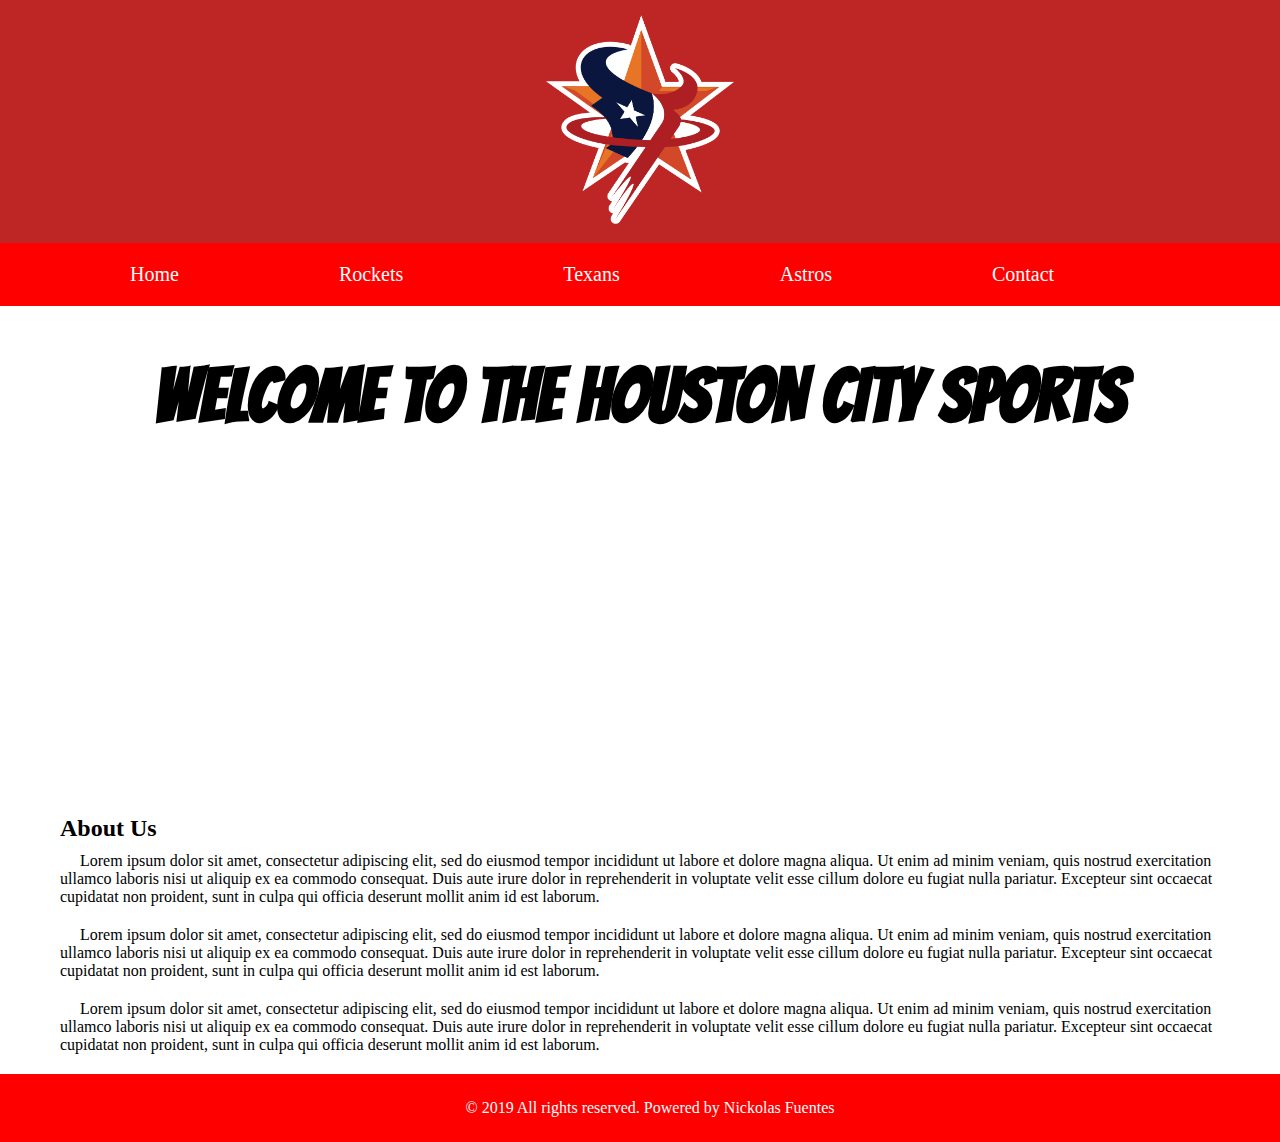
<file: index.html>
<!DOCTYPE html>

<head>
    <meta charset="utf-8">
    <meta http-equiv="X-UA-Compatible" content="IE=edge">
    <title>Houston City Sports</title>
    <meta name="description" content="Houston Sports, Astros, Texans, Rockets, Basketball, Baseball, Football">
    <meta name="viewport" content="width=device-width, initial-scale=1">
    <link rel="stylesheet" href="style.css">
    <link href="https://fonts.googleapis.com/css?family=Bangers&display=swap" rel="stylesheet">
</head>

<body>

    <div>
        <nav class="nav-bar">
            <div class="nav-photo-div">
                <img class="nav-photo" src="imgs/houstonlogo.png">
            </div>

            <ul>
                <li><a class="active" href="index.html">Home</a></li>
                <li><a href="rockets.html">Rockets</a></li>
                <li><a href="texans.html">Texans</a></li>
                <li><a href="astros.html">Astros</a></li>
                <li><a href="contact-us.html">Contact</a></li>
            </ul>
        </nav>
    </div>

    <div>
        <h1 class="title">WELCOME TO THE HOUSTON CITY SPORTS</h1>
    </div>

    <div class="video">
        <iframe width="560" height="315" src="https://www.youtube.com/embed/cUTawiXiHJI" frameborder="0"
            allow="accelerometer; autoplay; encrypted-media; gyroscope; picture-in-picture" allowfullscreen></iframe>
    </div>

    <div class="about-div">
        <h2>About Us</h2>
        <p>Lorem ipsum dolor sit amet, consectetur adipiscing elit, sed do eiusmod tempor incididunt ut labore et dolore
            magna aliqua. Ut enim ad minim veniam, quis nostrud exercitation ullamco laboris nisi ut aliquip ex ea
            commodo consequat. Duis aute irure dolor in reprehenderit in voluptate velit esse cillum dolore eu fugiat
            nulla pariatur. Excepteur sint occaecat cupidatat non proident, sunt in culpa qui officia deserunt mollit
            anim id est laborum.
        </p>

        <p>Lorem ipsum dolor sit amet, consectetur adipiscing elit, sed do eiusmod tempor incididunt ut labore et dolore
            magna aliqua. Ut enim ad minim veniam, quis nostrud exercitation ullamco laboris nisi ut aliquip ex ea
            commodo consequat. Duis aute irure dolor in reprehenderit in voluptate velit esse cillum dolore eu fugiat
            nulla pariatur. Excepteur sint occaecat cupidatat non proident, sunt in culpa qui officia deserunt mollit
            anim id est laborum.
        </p>

        <p>Lorem ipsum dolor sit amet, consectetur adipiscing elit, sed do eiusmod tempor incididunt ut labore et dolore
            magna aliqua. Ut enim ad minim veniam, quis nostrud exercitation ullamco laboris nisi ut aliquip ex ea
            commodo consequat. Duis aute irure dolor in reprehenderit in voluptate velit esse cillum dolore eu fugiat
            nulla pariatur. Excepteur sint occaecat cupidatat non proident, sunt in culpa qui officia deserunt mollit
            anim id est laborum.
        </p>
    </div>

    <div>
        <footer>
            <p>&copy; 2019 All rights reserved. Powered by
                <a class="website-link" target="blank" href="http://www.nickolasfuentes.com/">Nickolas
                    Fuentes
                </a>
            </p>
        </footer>
    </div>
</body>

</html>
</file>
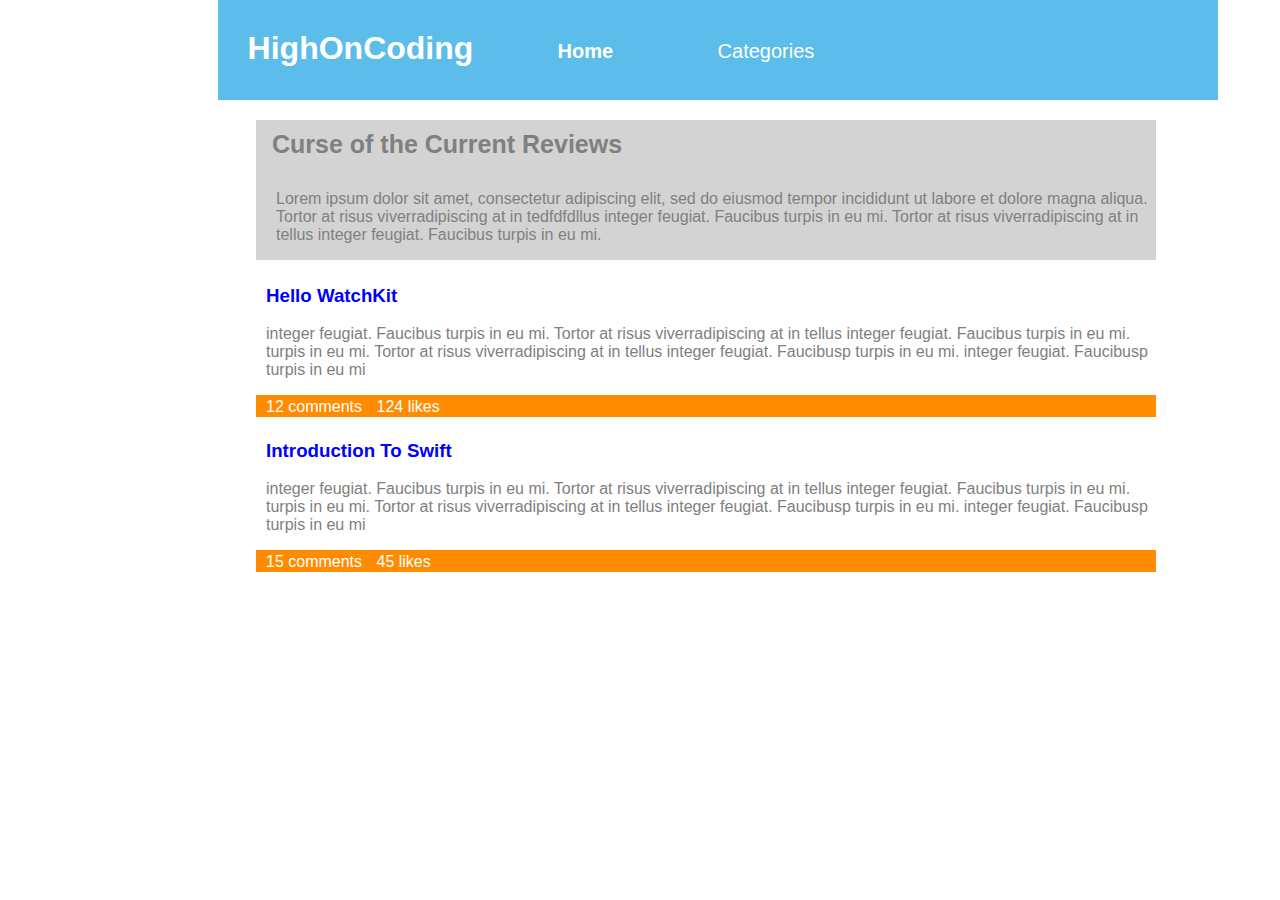
<file: HighOnCoding/index.html>
<!DOCTYPE html>

<head>
    <meta charset="utf-8">
    <meta http-equiv="X-UA-Compatible" content="IE=edge">
    <title></title>
    <meta name="description" content="">
    <meta name="viewport" content="width=device-width, initial-scale=1">
    <link rel="stylesheet" href="style.css">
</head>

<body>

    <div class="blue-box">
        <h1 class="inline-block-one">HighOnCoding</h1>
        <h3 class="inline-block-two">Home</h3>
        <p class="inline-block-three">Categories</p>
    </div>

    <div class="gray-box">
        <h1 class="curse">Curse of the Current Reviews</h1>
        <p class="gray-p">Lorem ipsum dolor sit amet, consectetur adipiscing elit, sed do eiusmod tempor incididunt ut
            labore et dolore magna aliqua. Tortor at risus viverradipiscing at in tedfdfdllus integer feugiat. Faucibus
            turpis in eu mi. Tortor at risus viverradipiscing at in tellus integer feugiat. Faucibus
            turpis in eu mi.
        </p>
    </div>

    <div class="section">
        <h3 class="section-title">Hello WatchKit</h3>
        <p class="watchkit-p">integer feugiat. Faucibus
            turpis in eu mi. Tortor at risus viverradipiscing at in tellus integer feugiat. Faucibus
            turpis in eu mi. turpis in eu mi. Tortor at risus viverradipiscing at in tellus integer feugiat. Faucibusp
            turpis in eu mi. integer feugiat. Faucibusp
            turpis in eu mi</p>
        <div class="yellow-div">
            <p class="inline-block">12 comments</p>
            <p class="inline-block">124 likes</p>
        </div>
    </div>

    <div class="section">
        <h3 class="section-title">Introduction To Swift</h3>
        <p class="watchkit-p">integer feugiat. Faucibus
            turpis in eu mi. Tortor at risus viverradipiscing at in tellus integer feugiat. Faucibus
            turpis in eu mi. turpis in eu mi. Tortor at risus viverradipiscing at in tellus integer feugiat. Faucibusp
            turpis in eu mi. integer feugiat. Faucibusp
            turpis in eu mi</p>
        <div class="yellow-div">
            <p class="inline-block">15 comments</p>
            <p class="inline-block">45 likes</p>
        </div>
    </div>
</body>

</html>
</file>
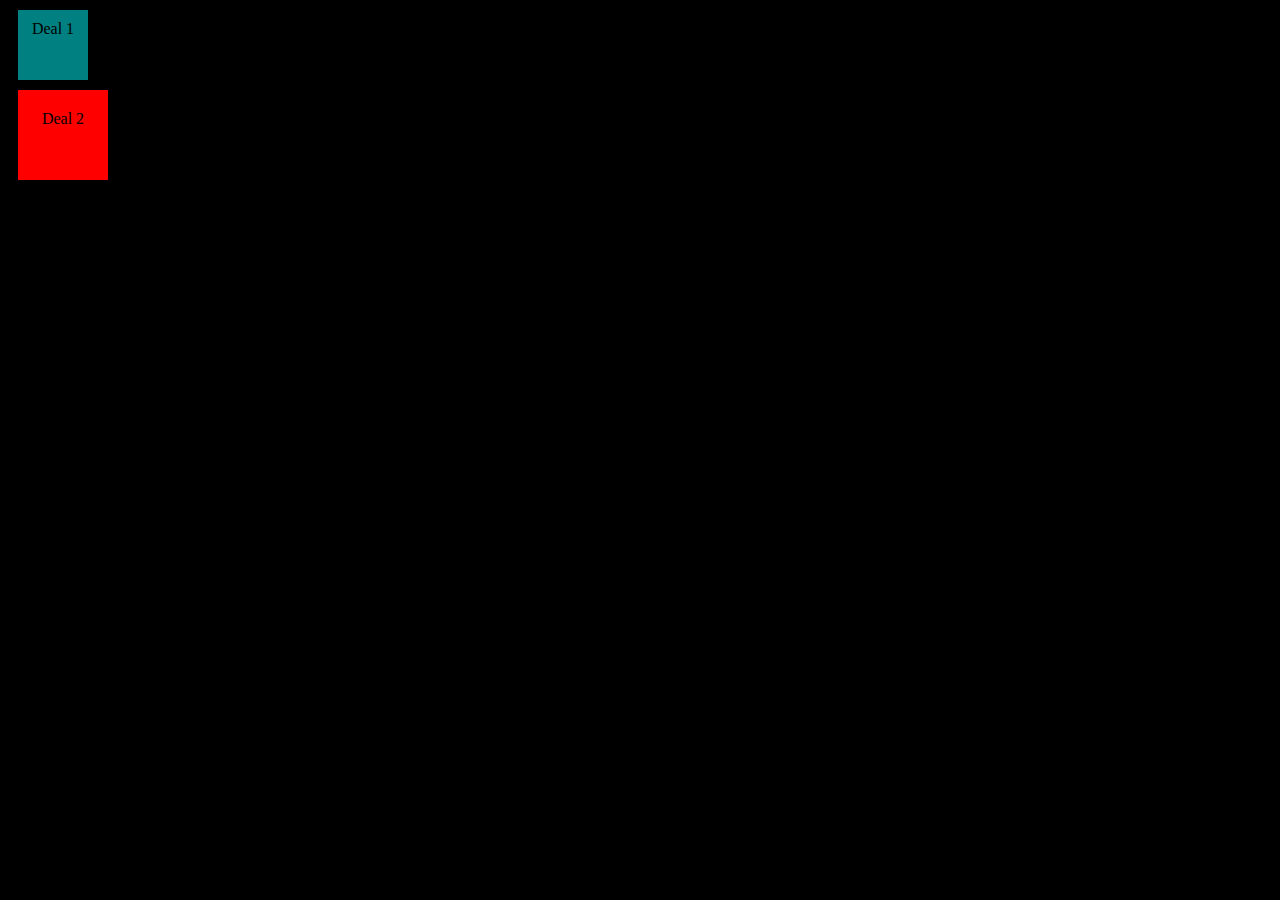
<file: css-box-dev-tools/margin-padding/index.html>
<!DOCTYPE html>

<head>
    <meta charset="utf-8">
    <meta http-equiv="X-UA-Compatible" content="IE=edge">
    <title></title>
    <meta name="description" content="">
    <meta name="viewport" content="width=device-width, initial-scale=1">
    <link rel="stylesheet" href="styles.css">
</head>

<body>

    <div class="deal">
        Deal 1
    </div>

    <div class="buy-one-deal">
        Deal 2
    </div>

</body>

</html>
</file>
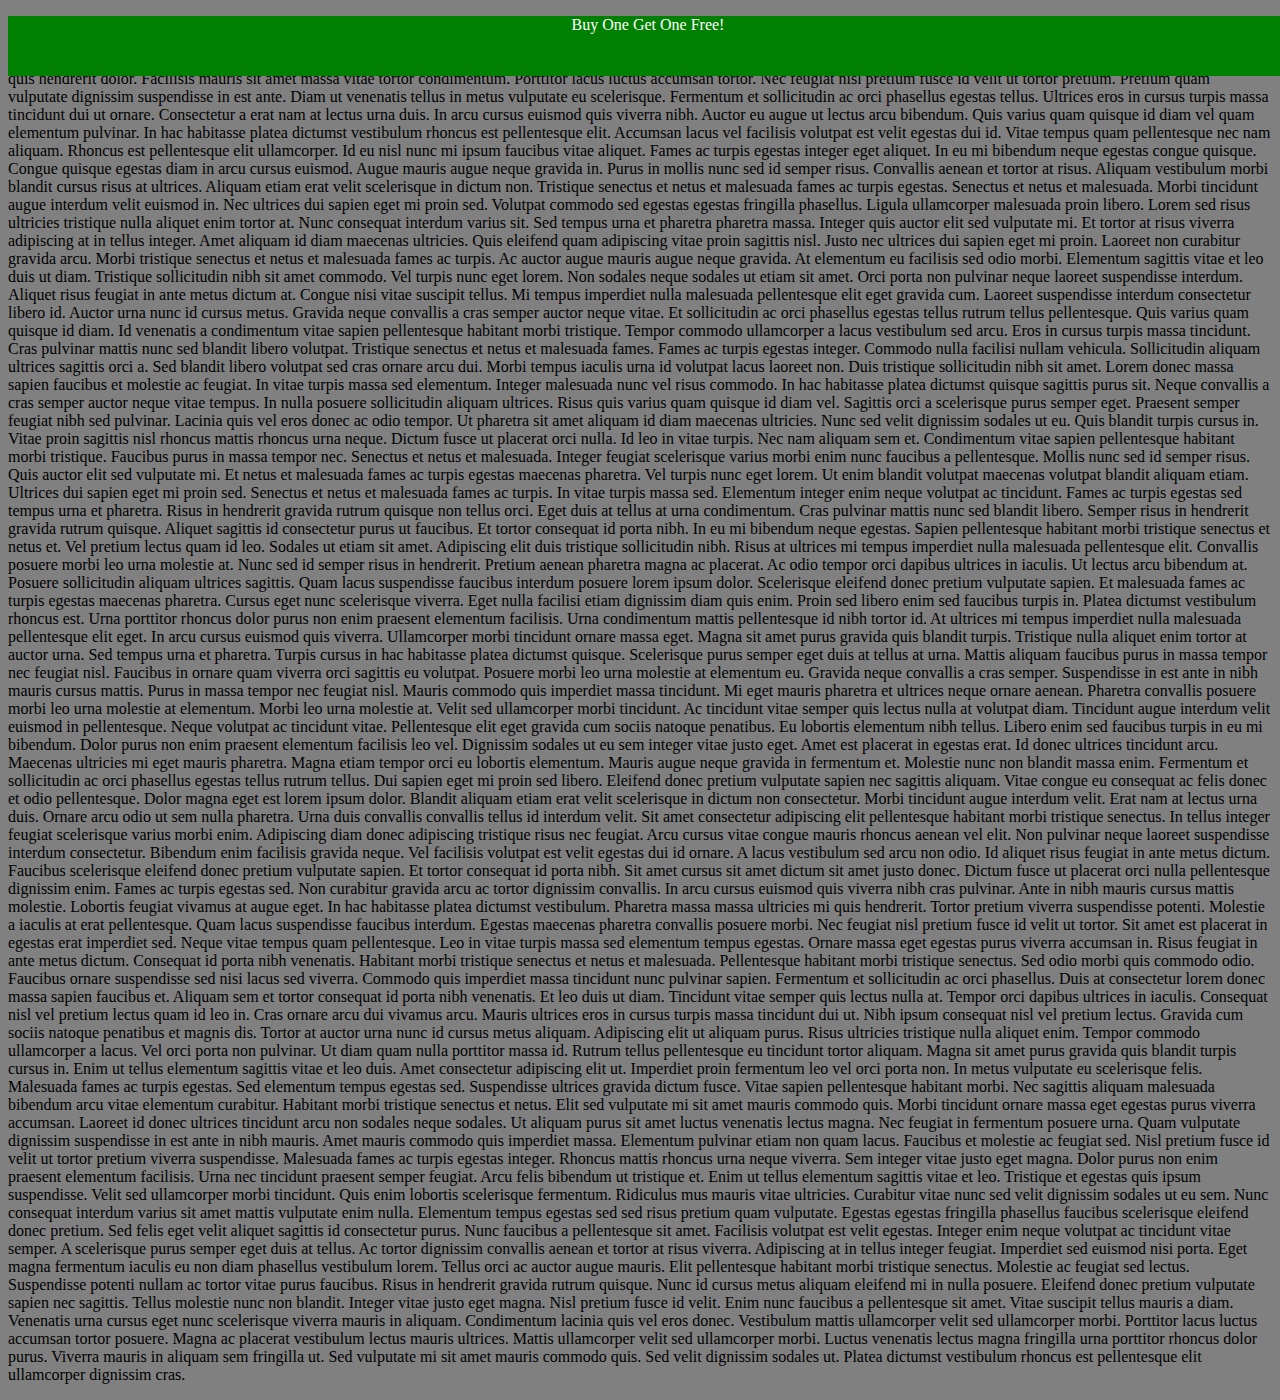
<file: css-box-dev-tools/postioning/index.html>
<!DOCTYPE html>

<head>
    <meta charset="utf-8">
    <meta http-equiv="X-UA-Compatible" content="IE=edge">
    <title></title>
    <meta name="description" content="">
    <meta name="viewport" content="width=device-width, initial-scale=1">
    <link rel="stylesheet" href="styles.css">
</head>

<body>

    <div class="banner">
        Buy One Get One Free!
    </div>

    <p>Lorem ipsum dolor sit amet, consectetur adipiscing elit, sed do eiusmod tempor incididunt ut labore et dolore
        magna aliqua. Parturient montes nascetur ridiculus mus mauris vitae ultricies leo. Est velit egestas dui id
        ornare. Varius duis at consectetur lorem donec massa sapien faucibus et. Sit amet luctus venenatis lectus magna.
        In hac habitasse platea dictumst. Fringilla est ullamcorper eget nulla facilisi etiam dignissim diam quis.
        Tristique et egestas quis ipsum suspendisse ultrices gravida. Hendrerit gravida rutrum quisque non tellus orci
        ac auctor. Pharetra massa massa ultricies mi quis hendrerit dolor. Facilisis mauris sit amet massa vitae tortor
        condimentum. Porttitor lacus luctus accumsan tortor.

        Nec feugiat nisl pretium fusce id velit ut tortor pretium. Pretium quam vulputate dignissim suspendisse in est
        ante. Diam ut venenatis tellus in metus vulputate eu scelerisque. Fermentum et sollicitudin ac orci phasellus
        egestas tellus. Ultrices eros in cursus turpis massa tincidunt dui ut ornare. Consectetur a erat nam at lectus
        urna duis. In arcu cursus euismod quis viverra nibh. Auctor eu augue ut lectus arcu bibendum. Quis varius quam
        quisque id diam vel quam elementum pulvinar. In hac habitasse platea dictumst vestibulum rhoncus est
        pellentesque elit.

        Accumsan lacus vel facilisis volutpat est velit egestas dui id. Vitae tempus quam pellentesque nec nam aliquam.
        Rhoncus est pellentesque elit ullamcorper. Id eu nisl nunc mi ipsum faucibus vitae aliquet. Fames ac turpis
        egestas integer eget aliquet. In eu mi bibendum neque egestas congue quisque. Congue quisque egestas diam in
        arcu cursus euismod. Augue mauris augue neque gravida in. Purus in mollis nunc sed id semper risus. Convallis
        aenean et tortor at risus. Aliquam vestibulum morbi blandit cursus risus at ultrices. Aliquam etiam erat velit
        scelerisque in dictum non. Tristique senectus et netus et malesuada fames ac turpis egestas.

        Senectus et netus et malesuada. Morbi tincidunt augue interdum velit euismod in. Nec ultrices dui sapien eget mi
        proin sed. Volutpat commodo sed egestas egestas fringilla phasellus. Ligula ullamcorper malesuada proin libero.
        Lorem sed risus ultricies tristique nulla aliquet enim tortor at. Nunc consequat interdum varius sit. Sed tempus
        urna et pharetra pharetra massa. Integer quis auctor elit sed vulputate mi. Et tortor at risus viverra
        adipiscing at in tellus integer. Amet aliquam id diam maecenas ultricies. Quis eleifend quam adipiscing vitae
        proin sagittis nisl. Justo nec ultrices dui sapien eget mi proin. Laoreet non curabitur gravida arcu. Morbi
        tristique senectus et netus et malesuada fames ac turpis. Ac auctor augue mauris augue neque gravida.

        At elementum eu facilisis sed odio morbi. Elementum sagittis vitae et leo duis ut diam. Tristique sollicitudin
        nibh sit amet commodo. Vel turpis nunc eget lorem. Non sodales neque sodales ut etiam sit amet. Orci porta non
        pulvinar neque laoreet suspendisse interdum. Aliquet risus feugiat in ante metus dictum at. Congue nisi vitae
        suscipit tellus. Mi tempus imperdiet nulla malesuada pellentesque elit eget gravida cum. Laoreet suspendisse
        interdum consectetur libero id. Auctor urna nunc id cursus metus. Gravida neque convallis a cras semper auctor
        neque vitae. Et sollicitudin ac orci phasellus egestas tellus rutrum tellus pellentesque. Quis varius quam
        quisque id diam. Id venenatis a condimentum vitae sapien pellentesque habitant morbi tristique. Tempor commodo
        ullamcorper a lacus vestibulum sed arcu.

        Eros in cursus turpis massa tincidunt. Cras pulvinar mattis nunc sed blandit libero volutpat. Tristique senectus
        et netus et malesuada fames. Fames ac turpis egestas integer. Commodo nulla facilisi nullam vehicula.
        Sollicitudin aliquam ultrices sagittis orci a. Sed blandit libero volutpat sed cras ornare arcu dui. Morbi
        tempus iaculis urna id volutpat lacus laoreet non. Duis tristique sollicitudin nibh sit amet. Lorem donec massa
        sapien faucibus et molestie ac feugiat. In vitae turpis massa sed elementum. Integer malesuada nunc vel risus
        commodo. In hac habitasse platea dictumst quisque sagittis purus sit. Neque convallis a cras semper auctor neque
        vitae tempus. In nulla posuere sollicitudin aliquam ultrices. Risus quis varius quam quisque id diam vel.
        Sagittis orci a scelerisque purus semper eget.

        Praesent semper feugiat nibh sed pulvinar. Lacinia quis vel eros donec ac odio tempor. Ut pharetra sit amet
        aliquam id diam maecenas ultricies. Nunc sed velit dignissim sodales ut eu. Quis blandit turpis cursus in. Vitae
        proin sagittis nisl rhoncus mattis rhoncus urna neque. Dictum fusce ut placerat orci nulla. Id leo in vitae
        turpis. Nec nam aliquam sem et. Condimentum vitae sapien pellentesque habitant morbi tristique. Faucibus purus
        in massa tempor nec. Senectus et netus et malesuada. Integer feugiat scelerisque varius morbi enim nunc faucibus
        a pellentesque. Mollis nunc sed id semper risus.

        Quis auctor elit sed vulputate mi. Et netus et malesuada fames ac turpis egestas maecenas pharetra. Vel turpis
        nunc eget lorem. Ut enim blandit volutpat maecenas volutpat blandit aliquam etiam. Ultrices dui sapien eget mi
        proin sed. Senectus et netus et malesuada fames ac turpis. In vitae turpis massa sed. Elementum integer enim
        neque volutpat ac tincidunt. Fames ac turpis egestas sed tempus urna et pharetra. Risus in hendrerit gravida
        rutrum quisque non tellus orci. Eget duis at tellus at urna condimentum. Cras pulvinar mattis nunc sed blandit
        libero. Semper risus in hendrerit gravida rutrum quisque. Aliquet sagittis id consectetur purus ut faucibus. Et
        tortor consequat id porta nibh. In eu mi bibendum neque egestas. Sapien pellentesque habitant morbi tristique
        senectus et netus et.

        Vel pretium lectus quam id leo. Sodales ut etiam sit amet. Adipiscing elit duis tristique sollicitudin nibh.
        Risus at ultrices mi tempus imperdiet nulla malesuada pellentesque elit. Convallis posuere morbi leo urna
        molestie at. Nunc sed id semper risus in hendrerit. Pretium aenean pharetra magna ac placerat. Ac odio tempor
        orci dapibus ultrices in iaculis. Ut lectus arcu bibendum at. Posuere sollicitudin aliquam ultrices sagittis.
        Quam lacus suspendisse faucibus interdum posuere lorem ipsum dolor. Scelerisque eleifend donec pretium vulputate
        sapien.

        Et malesuada fames ac turpis egestas maecenas pharetra. Cursus eget nunc scelerisque viverra. Eget nulla
        facilisi etiam dignissim diam quis enim. Proin sed libero enim sed faucibus turpis in. Platea dictumst
        vestibulum rhoncus est. Urna porttitor rhoncus dolor purus non enim praesent elementum facilisis. Urna
        condimentum mattis pellentesque id nibh tortor id. At ultrices mi tempus imperdiet nulla malesuada pellentesque
        elit eget. In arcu cursus euismod quis viverra. Ullamcorper morbi tincidunt ornare massa eget. Magna sit amet
        purus gravida quis blandit turpis. Tristique nulla aliquet enim tortor at auctor urna. Sed tempus urna et
        pharetra. Turpis cursus in hac habitasse platea dictumst quisque. Scelerisque purus semper eget duis at tellus
        at urna.

        Mattis aliquam faucibus purus in massa tempor nec feugiat nisl. Faucibus in ornare quam viverra orci sagittis eu
        volutpat. Posuere morbi leo urna molestie at elementum eu. Gravida neque convallis a cras semper. Suspendisse in
        est ante in nibh mauris cursus mattis. Purus in massa tempor nec feugiat nisl. Mauris commodo quis imperdiet
        massa tincidunt. Mi eget mauris pharetra et ultrices neque ornare aenean. Pharetra convallis posuere morbi leo
        urna molestie at elementum. Morbi leo urna molestie at. Velit sed ullamcorper morbi tincidunt. Ac tincidunt
        vitae semper quis lectus nulla at volutpat diam. Tincidunt augue interdum velit euismod in pellentesque. Neque
        volutpat ac tincidunt vitae. Pellentesque elit eget gravida cum sociis natoque penatibus. Eu lobortis elementum
        nibh tellus. Libero enim sed faucibus turpis in eu mi bibendum. Dolor purus non enim praesent elementum
        facilisis leo vel. Dignissim sodales ut eu sem integer vitae justo eget. Amet est placerat in egestas erat.

        Id donec ultrices tincidunt arcu. Maecenas ultricies mi eget mauris pharetra. Magna etiam tempor orci eu
        lobortis elementum. Mauris augue neque gravida in fermentum et. Molestie nunc non blandit massa enim. Fermentum
        et sollicitudin ac orci phasellus egestas tellus rutrum tellus. Dui sapien eget mi proin sed libero. Eleifend
        donec pretium vulputate sapien nec sagittis aliquam. Vitae congue eu consequat ac felis donec et odio
        pellentesque. Dolor magna eget est lorem ipsum dolor. Blandit aliquam etiam erat velit scelerisque in dictum non
        consectetur. Morbi tincidunt augue interdum velit. Erat nam at lectus urna duis. Ornare arcu odio ut sem nulla
        pharetra. Urna duis convallis convallis tellus id interdum velit. Sit amet consectetur adipiscing elit
        pellentesque habitant morbi tristique senectus. In tellus integer feugiat scelerisque varius morbi enim.

        Adipiscing diam donec adipiscing tristique risus nec feugiat. Arcu cursus vitae congue mauris rhoncus aenean vel
        elit. Non pulvinar neque laoreet suspendisse interdum consectetur. Bibendum enim facilisis gravida neque. Vel
        facilisis volutpat est velit egestas dui id ornare. A lacus vestibulum sed arcu non odio. Id aliquet risus
        feugiat in ante metus dictum. Faucibus scelerisque eleifend donec pretium vulputate sapien. Et tortor consequat
        id porta nibh. Sit amet cursus sit amet dictum sit amet justo donec. Dictum fusce ut placerat orci nulla
        pellentesque dignissim enim. Fames ac turpis egestas sed.

        Non curabitur gravida arcu ac tortor dignissim convallis. In arcu cursus euismod quis viverra nibh cras
        pulvinar. Ante in nibh mauris cursus mattis molestie. Lobortis feugiat vivamus at augue eget. In hac habitasse
        platea dictumst vestibulum. Pharetra massa massa ultricies mi quis hendrerit. Tortor pretium viverra suspendisse
        potenti. Molestie a iaculis at erat pellentesque. Quam lacus suspendisse faucibus interdum. Egestas maecenas
        pharetra convallis posuere morbi. Nec feugiat nisl pretium fusce id velit ut tortor. Sit amet est placerat in
        egestas erat imperdiet sed. Neque vitae tempus quam pellentesque.

        Leo in vitae turpis massa sed elementum tempus egestas. Ornare massa eget egestas purus viverra accumsan in.
        Risus feugiat in ante metus dictum. Consequat id porta nibh venenatis. Habitant morbi tristique senectus et
        netus et malesuada. Pellentesque habitant morbi tristique senectus. Sed odio morbi quis commodo odio. Faucibus
        ornare suspendisse sed nisi lacus sed viverra. Commodo quis imperdiet massa tincidunt nunc pulvinar sapien.
        Fermentum et sollicitudin ac orci phasellus. Duis at consectetur lorem donec massa sapien faucibus et. Aliquam
        sem et tortor consequat id porta nibh venenatis. Et leo duis ut diam.

        Tincidunt vitae semper quis lectus nulla at. Tempor orci dapibus ultrices in iaculis. Consequat nisl vel pretium
        lectus quam id leo in. Cras ornare arcu dui vivamus arcu. Mauris ultrices eros in cursus turpis massa tincidunt
        dui ut. Nibh ipsum consequat nisl vel pretium lectus. Gravida cum sociis natoque penatibus et magnis dis. Tortor
        at auctor urna nunc id cursus metus aliquam. Adipiscing elit ut aliquam purus. Risus ultricies tristique nulla
        aliquet enim. Tempor commodo ullamcorper a lacus. Vel orci porta non pulvinar. Ut diam quam nulla porttitor
        massa id. Rutrum tellus pellentesque eu tincidunt tortor aliquam. Magna sit amet purus gravida quis blandit
        turpis cursus in.

        Enim ut tellus elementum sagittis vitae et leo duis. Amet consectetur adipiscing elit ut. Imperdiet proin
        fermentum leo vel orci porta non. In metus vulputate eu scelerisque felis. Malesuada fames ac turpis egestas.
        Sed elementum tempus egestas sed. Suspendisse ultrices gravida dictum fusce. Vitae sapien pellentesque habitant
        morbi. Nec sagittis aliquam malesuada bibendum arcu vitae elementum curabitur. Habitant morbi tristique senectus
        et netus. Elit sed vulputate mi sit amet mauris commodo quis. Morbi tincidunt ornare massa eget egestas purus
        viverra accumsan. Laoreet id donec ultrices tincidunt arcu non sodales neque sodales. Ut aliquam purus sit amet
        luctus venenatis lectus magna. Nec feugiat in fermentum posuere urna. Quam vulputate dignissim suspendisse in
        est ante in nibh mauris. Amet mauris commodo quis imperdiet massa.

        Elementum pulvinar etiam non quam lacus. Faucibus et molestie ac feugiat sed. Nisl pretium fusce id velit ut
        tortor pretium viverra suspendisse. Malesuada fames ac turpis egestas integer. Rhoncus mattis rhoncus urna neque
        viverra. Sem integer vitae justo eget magna. Dolor purus non enim praesent elementum facilisis. Urna nec
        tincidunt praesent semper feugiat. Arcu felis bibendum ut tristique et. Enim ut tellus elementum sagittis vitae
        et leo. Tristique et egestas quis ipsum suspendisse. Velit sed ullamcorper morbi tincidunt. Quis enim lobortis
        scelerisque fermentum. Ridiculus mus mauris vitae ultricies. Curabitur vitae nunc sed velit dignissim sodales ut
        eu sem. Nunc consequat interdum varius sit amet mattis vulputate enim nulla. Elementum tempus egestas sed sed
        risus pretium quam vulputate. Egestas egestas fringilla phasellus faucibus scelerisque eleifend donec pretium.
        Sed felis eget velit aliquet sagittis id consectetur purus.

        Nunc faucibus a pellentesque sit amet. Facilisis volutpat est velit egestas. Integer enim neque volutpat ac
        tincidunt vitae semper. A scelerisque purus semper eget duis at tellus. Ac tortor dignissim convallis aenean et
        tortor at risus viverra. Adipiscing at in tellus integer feugiat. Imperdiet sed euismod nisi porta. Eget magna
        fermentum iaculis eu non diam phasellus vestibulum lorem. Tellus orci ac auctor augue mauris. Elit pellentesque
        habitant morbi tristique senectus. Molestie ac feugiat sed lectus. Suspendisse potenti nullam ac tortor vitae
        purus faucibus. Risus in hendrerit gravida rutrum quisque.

        Nunc id cursus metus aliquam eleifend mi in nulla posuere. Eleifend donec pretium vulputate sapien nec sagittis.
        Tellus molestie nunc non blandit. Integer vitae justo eget magna. Nisl pretium fusce id velit. Enim nunc
        faucibus a pellentesque sit amet. Vitae suscipit tellus mauris a diam. Venenatis urna cursus eget nunc
        scelerisque viverra mauris in aliquam. Condimentum lacinia quis vel eros donec. Vestibulum mattis ullamcorper
        velit sed ullamcorper morbi. Porttitor lacus luctus accumsan tortor posuere. Magna ac placerat vestibulum lectus
        mauris ultrices. Mattis ullamcorper velit sed ullamcorper morbi. Luctus venenatis lectus magna fringilla urna
        porttitor rhoncus dolor purus. Viverra mauris in aliquam sem fringilla ut. Sed vulputate mi sit amet mauris
        commodo quis. Sed velit dignissim sodales ut. Platea dictumst vestibulum rhoncus est pellentesque elit
        ullamcorper dignissim cras.</p>



</body>

</html>
</file>
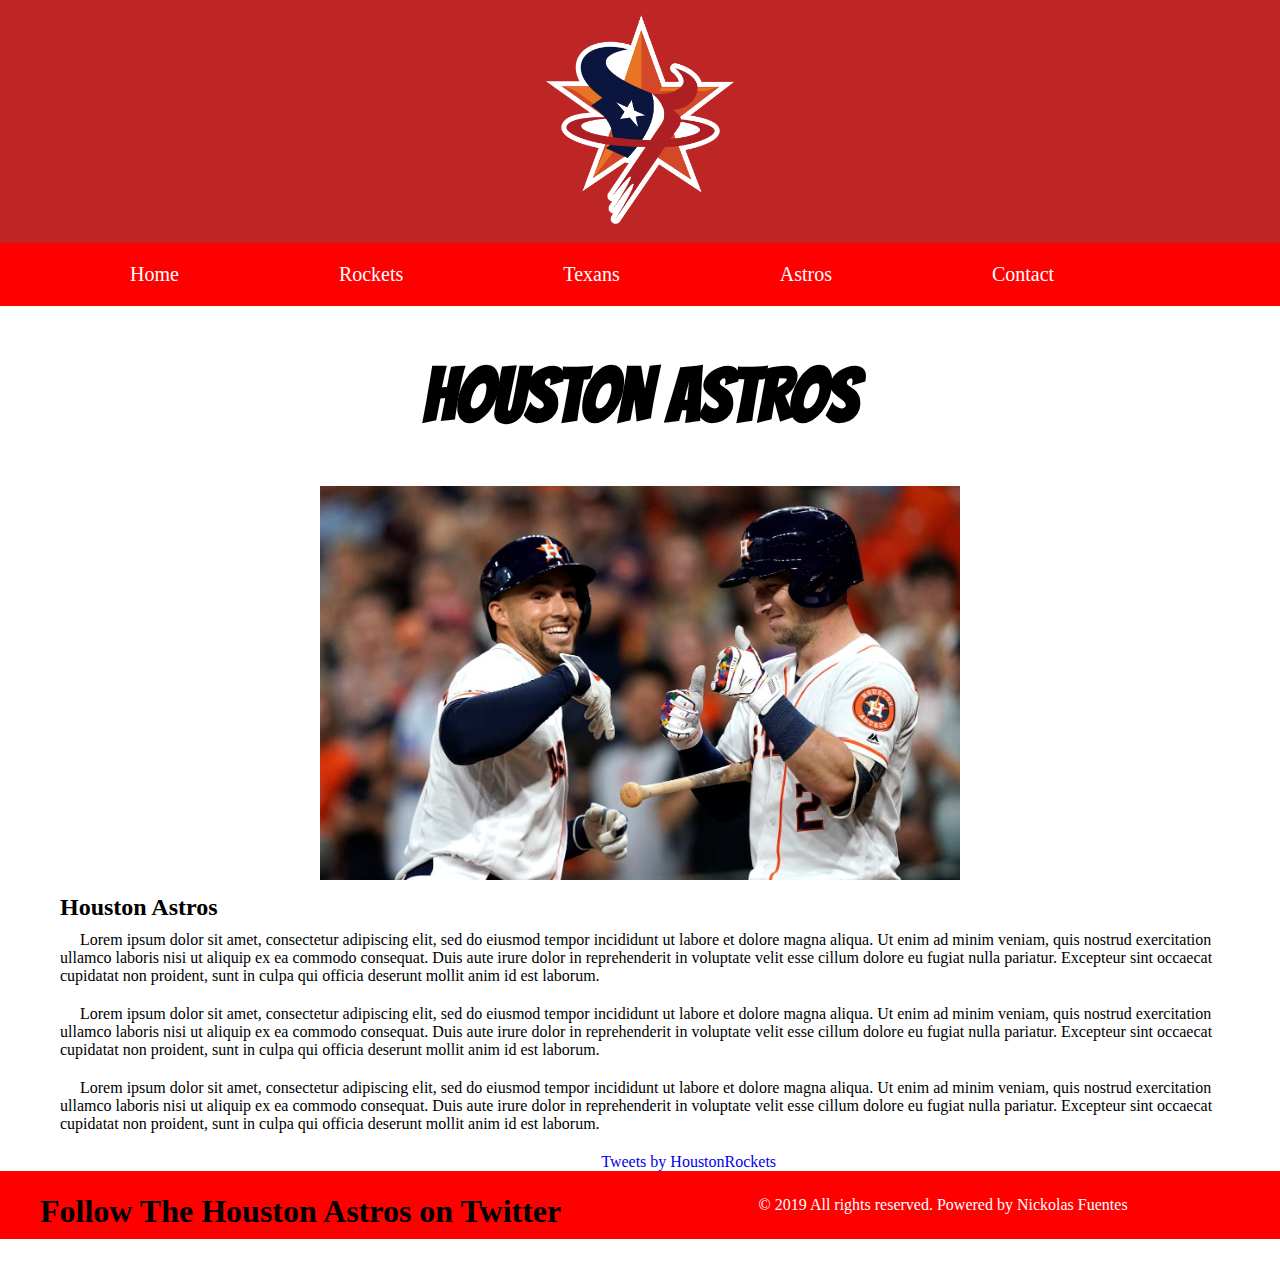
<file: astros.html>
<!DOCTYPE html>

<head>
    <meta charset="utf-8">
    <meta http-equiv="X-UA-Compatible" content="IE=edge">
    <title>Houston City Sports</title>
    <meta name="description" content="Houston Sports, Astros, Texans, Rockets, Basketball, Baseball, Football">
    <meta name="viewport" content="width=device-width, initial-scale=1">
    <link rel="stylesheet" href="style.css">
    <link href="https://fonts.googleapis.com/css?family=Bangers&display=swap" rel="stylesheet">
</head>

<body>

    <div>
        <nav class="nav-bar">
            <div class="nav-photo-div">
                <img class="nav-photo" src="imgs/houstonlogo.png">
            </div>

            <ul>
                <li><a class="active" href="index.html">Home</a></li>
                <li><a href="rockets.html">Rockets</a></li>
                <li><a href="texans.html">Texans</a></li>
                <li><a href="astros.html">Astros</a></li>
                <li><a href="contact-us.html">Contact</a></li>
            </ul>
        </nav>
    </div>
    <div>
        <h1 class="title">HOUSTON ASTROS</h1>
    </div>

    <div class="photo-div">
        <img class="photo" src="imgs/houston-astros.png">
    </div>

    <div class="about-div">
        <h2>Houston Astros</h2>
        <p>Lorem ipsum dolor sit amet, consectetur adipiscing elit, sed do eiusmod tempor incididunt ut labore et dolore
            magna aliqua. Ut enim ad minim veniam, quis nostrud exercitation ullamco laboris nisi ut aliquip ex ea
            commodo consequat. Duis aute irure dolor in reprehenderit in voluptate velit esse cillum dolore eu fugiat
            nulla pariatur. Excepteur sint occaecat cupidatat non proident, sunt in culpa qui officia deserunt mollit
            anim id est laborum.
        </p>

        <p>Lorem ipsum dolor sit amet, consectetur adipiscing elit, sed do eiusmod tempor incididunt ut labore et dolore
            magna aliqua. Ut enim ad minim veniam, quis nostrud exercitation ullamco laboris nisi ut aliquip ex ea
            commodo consequat. Duis aute irure dolor in reprehenderit in voluptate velit esse cillum dolore eu fugiat
            nulla pariatur. Excepteur sint occaecat cupidatat non proident, sunt in culpa qui officia deserunt mollit
            anim id est laborum.
        </p>

        <p>Lorem ipsum dolor sit amet, consectetur adipiscing elit, sed do eiusmod tempor incididunt ut labore et dolore
            magna aliqua. Ut enim ad minim veniam, quis nostrud exercitation ullamco laboris nisi ut aliquip ex ea
            commodo consequat. Duis aute irure dolor in reprehenderit in voluptate velit esse cillum dolore eu fugiat
            nulla pariatur. Excepteur sint occaecat cupidatat non proident, sunt in culpa qui officia deserunt mollit
            anim id est laborum.
        </p>
    </div>


    <div class="social-media">
        <h1 class="social-media-text">Follow The Houston Astros on Twitter</h1>
        <a class="twitter-timeline" data-width="450" data-height="450" href="https://twitter.com/astros">Tweets by
            HoustonRockets</a>
        <script async src="https://platform.twitter.com/widgets.js" charset="utf-8"></script>
    </div>


    <div>
        <footer>
            <p>&copy; 2019 All rights reserved. Powered by
                <a class="website-link" target="blank" href="http://www.nickolasfuentes.com/">Nickolas
                    Fuentes
                </a>
            </p>
        </footer>
    </div>
</body>

</html>
</file>
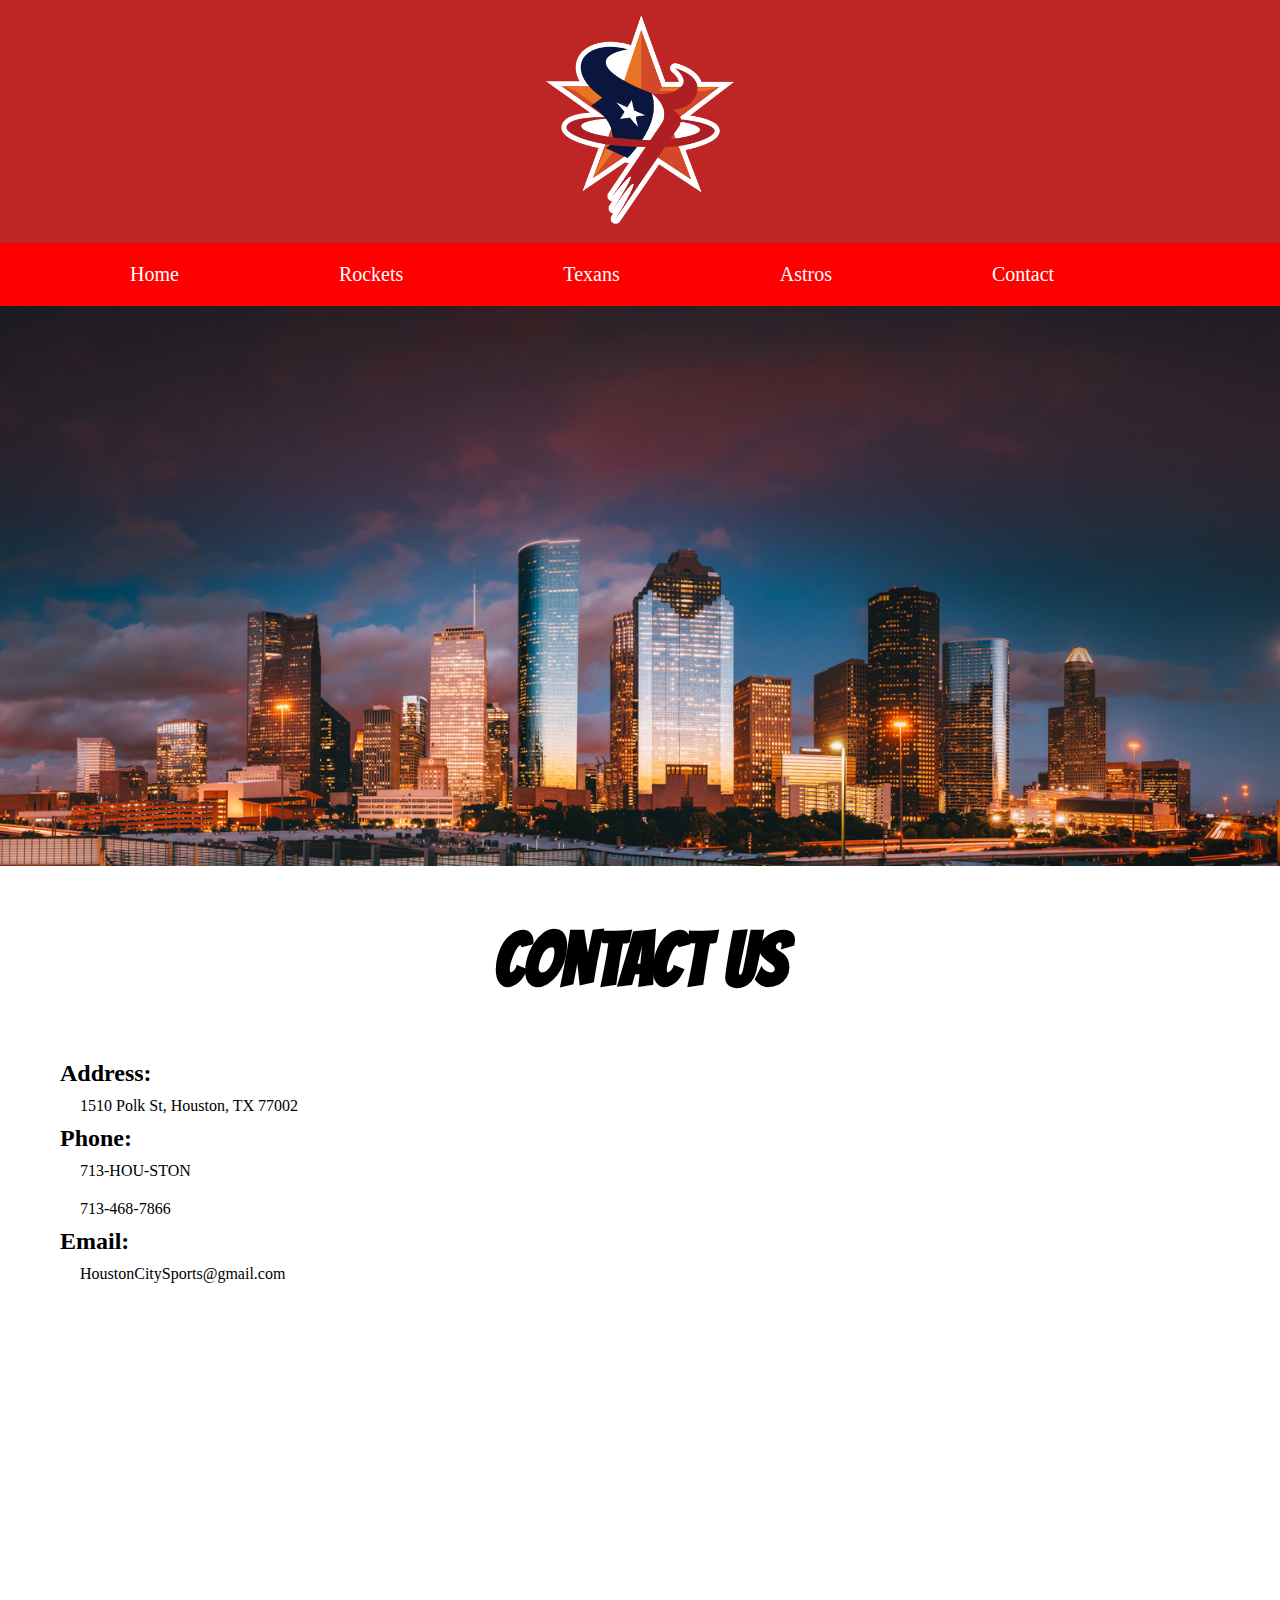
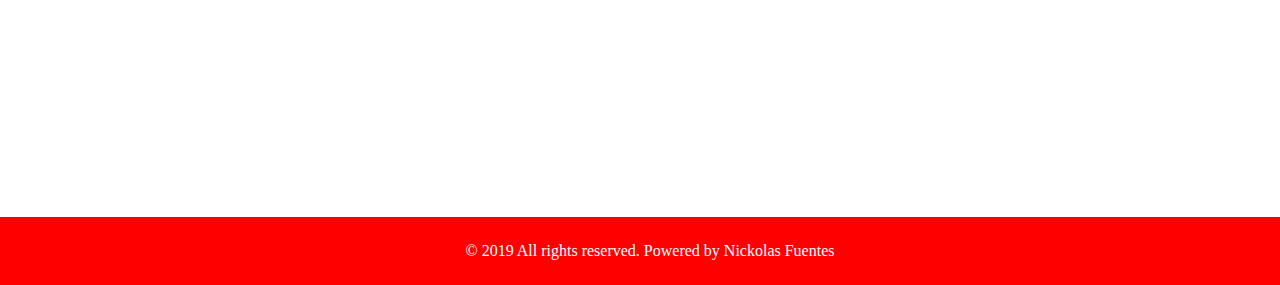
<file: contact-us.html>
<!DOCTYPE html>

<head>
    <meta charset="utf-8">
    <meta http-equiv="X-UA-Compatible" content="IE=edge">
    <title>Houston City Sports</title>
    <meta name="description" content="Houston Sports, Astros, Texans, Rockets, Basketball, Baseball, Football">
    <meta name="viewport" content="width=device-width, initial-scale=1">
    <link rel="stylesheet" href="style.css">
    <link href="https://fonts.googleapis.com/css?family=Bangers&display=swap" rel="stylesheet">
</head>

<body>

    <div>
        <nav class="nav-bar">
            <div class="nav-photo-div">
                <img class="nav-photo" src="imgs/houstonlogo.png">
            </div>

            <ul>
                <li><a class="active" href="index.html">Home</a></li>
                <li><a href="rockets.html">Rockets</a></li>
                <li><a href="texans.html">Texans</a></li>
                <li><a href="astros.html">Astros</a></li>
                <li><a href="contact-us.html">Contact</a></li>
            </ul>
        </nav>
    </div>

    <div>
        <img class="htown-photo" src="imgs/h-town.png">
    </div>

    <div>
        <h1 class="title">CONTACT US</h1>
    </div>


    <div class="about-div">
        <h2>Address:</h2>
        <p>1510 Polk St, Houston, TX 77002</p>
        <h2>Phone:</h2>
        <p>713-HOU-STON</p>
        <p>713-468-7866</p>
        <h2>Email:</h2>
        <p>HoustonCitySports@gmail.com</p>
    </div>


    <div class="houston-maps">
        <iframe
            src="https://www.google.com/maps/embed?pb=!1m18!1m12!1m3!1d443087.54862367467!2d-95.68148768276558!3d29.81747821744753!2m3!1f0!2f0!3f0!3m2!1i1024!2i768!4f13.1!3m3!1m2!1s0x8640b8b4488d8501%3A0xca0d02def365053b!2sHouston%2C+TX!5e0!3m2!1sen!2sus!4v1562615659946!5m2!1sen!2sus"
            width="900" height="450" frameborder="0" style="border:0" allowfullscreen></iframe>
    </div>

    <div>
        <footer>
            <p>&copy; 2019 All rights reserved. Powered by
                <a class="website-link" target="blank" href="http://www.nickolasfuentes.com/">Nickolas
                    Fuentes
                </a>
            </p>
        </footer>
    </div>
</body>

</html>
</file>
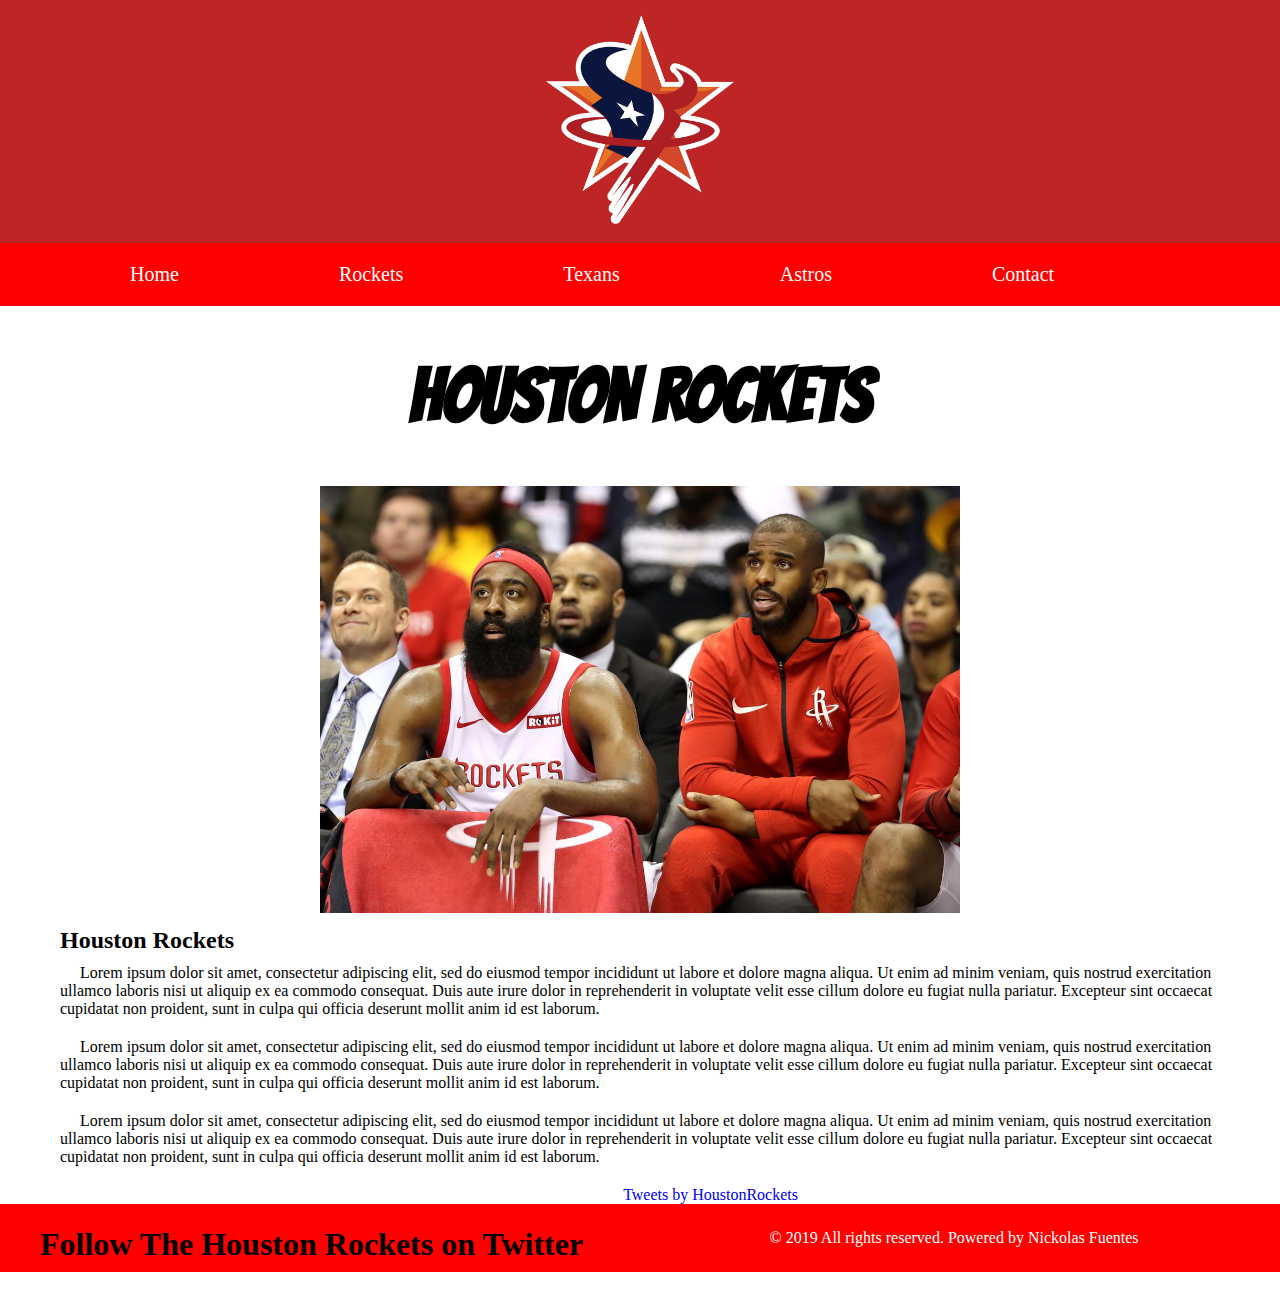
<file: rockets.html>
<!DOCTYPE html>

<head>
    <meta charset="utf-8">
    <meta http-equiv="X-UA-Compatible" content="IE=edge">
    <title>Houston City Sports</title>
    <meta name="description" content="Houston Sports, Astros, Texans, Rockets, Basketball, Baseball, Football">
    <meta name="viewport" content="width=device-width, initial-scale=1">
    <link rel="stylesheet" href="style.css">
    <link href="https://fonts.googleapis.com/css?family=Bangers&display=swap" rel="stylesheet">
</head>

<body>

    <div>
        <nav class="nav-bar">
            <div class="nav-photo-div">
                <img class="nav-photo" src="imgs/houstonlogo.png">
            </div>

            <ul>
                <li><a class="active" href="index.html">Home</a></li>
                <li><a href="rockets.html">Rockets</a></li>
                <li><a href="texans.html">Texans</a></li>
                <li><a href="astros.html">Astros</a></li>
                <li><a href="contact-us.html">Contact</a></li>
            </ul>
        </nav>
    </div>

    <div>
        <h1 class="title">HOUSTON ROCKETS</h1>
    </div>

    <div class="photo-div">
        <img class="photo" src="imgs/houston-rockets.png">
    </div>

    <div class="about-div">
        <h2>Houston Rockets</h2>
        <p>Lorem ipsum dolor sit amet, consectetur adipiscing elit, sed do eiusmod tempor incididunt ut labore et dolore
            magna aliqua. Ut enim ad minim veniam, quis nostrud exercitation ullamco laboris nisi ut aliquip ex ea
            commodo consequat. Duis aute irure dolor in reprehenderit in voluptate velit esse cillum dolore eu fugiat
            nulla pariatur. Excepteur sint occaecat cupidatat non proident, sunt in culpa qui officia deserunt mollit
            anim id est laborum.
        </p>

        <p>Lorem ipsum dolor sit amet, consectetur adipiscing elit, sed do eiusmod tempor incididunt ut labore et dolore
            magna aliqua. Ut enim ad minim veniam, quis nostrud exercitation ullamco laboris nisi ut aliquip ex ea
            commodo consequat. Duis aute irure dolor in reprehenderit in voluptate velit esse cillum dolore eu fugiat
            nulla pariatur. Excepteur sint occaecat cupidatat non proident, sunt in culpa qui officia deserunt mollit
            anim id est laborum.
        </p>

        <p>Lorem ipsum dolor sit amet, consectetur adipiscing elit, sed do eiusmod tempor incididunt ut labore et dolore
            magna aliqua. Ut enim ad minim veniam, quis nostrud exercitation ullamco laboris nisi ut aliquip ex ea
            commodo consequat. Duis aute irure dolor in reprehenderit in voluptate velit esse cillum dolore eu fugiat
            nulla pariatur. Excepteur sint occaecat cupidatat non proident, sunt in culpa qui officia deserunt mollit
            anim id est laborum.
        </p>
    </div>


    <div class="social-media">
        <h1 class="social-media-text">Follow The Houston Rockets on Twitter</h1>
        <a class="twitter-timeline" data-width="450" data-height="450"
            href="https://twitter.com/HoustonRockets?ref_src=twsrc%5Etfw">Tweets by HoustonRockets</a>
        <script async src="https://platform.twitter.com/widgets.js" charset="utf-8"></script>
    </div>


    <div>
        <footer>
            <p>&copy; 2019 All rights reserved. Powered by
                <a class="website-link" target="blank" href="http://www.nickolasfuentes.com/">Nickolas
                    Fuentes
                </a>
            </p>
        </footer>
    </div>
</body>

</html>
</file>
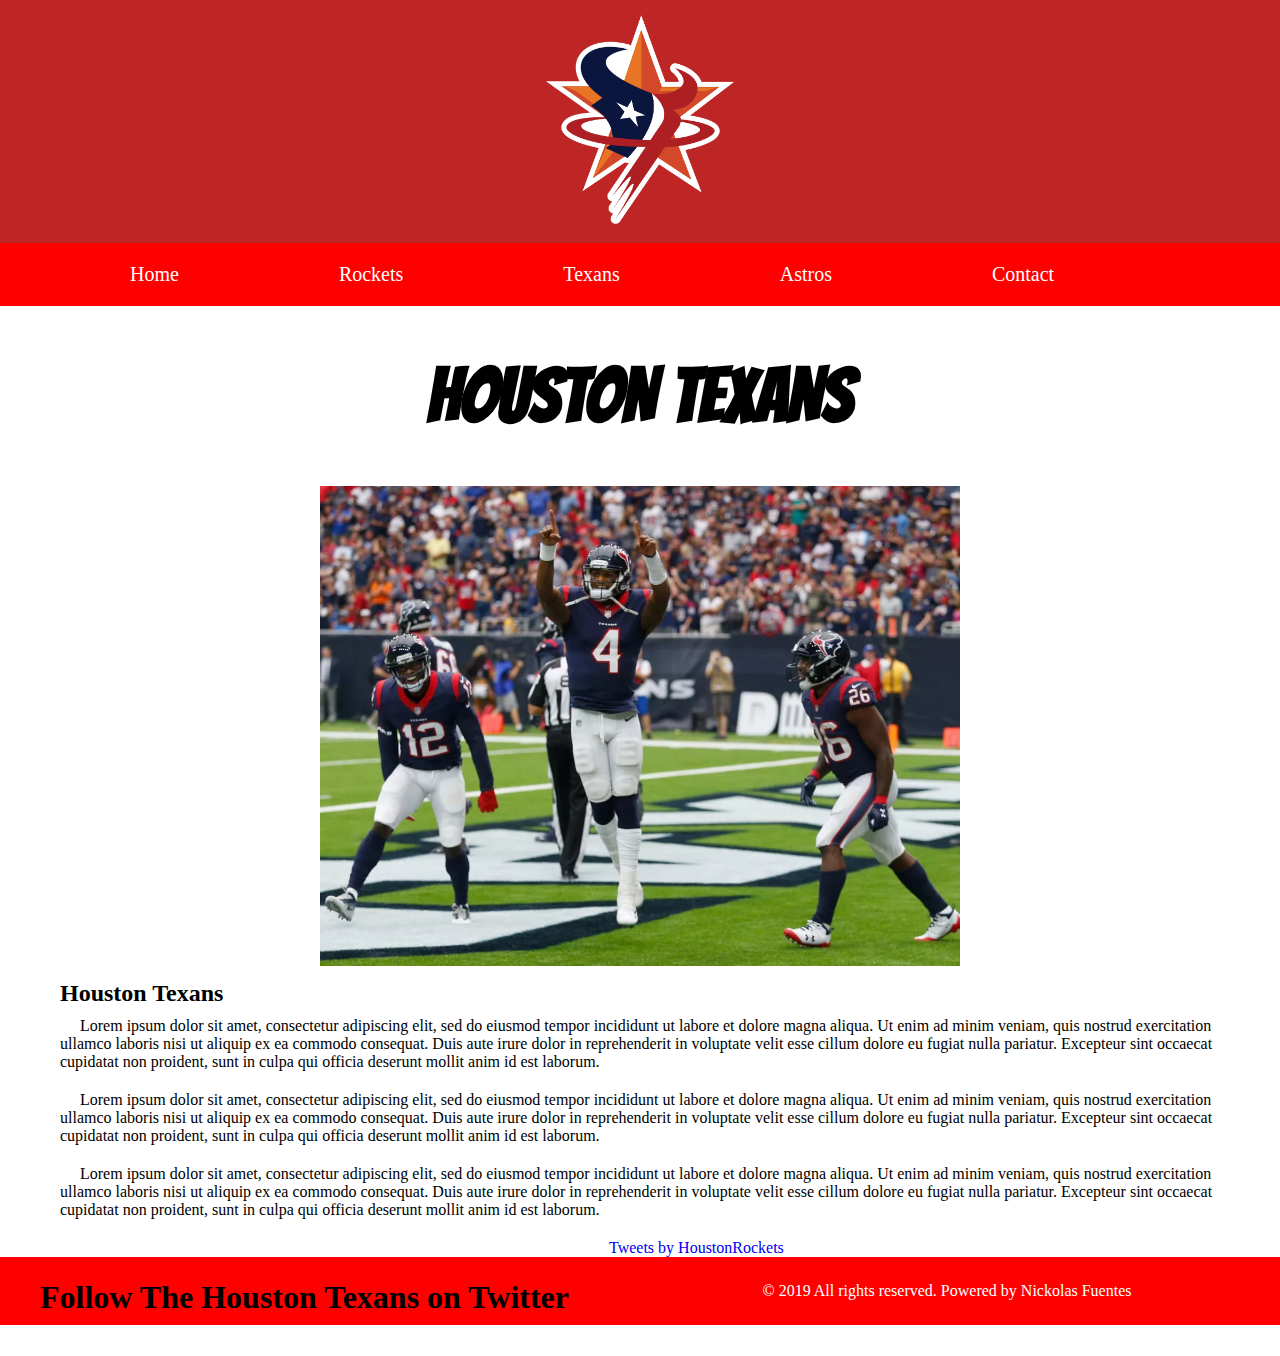
<file: texans.html>
<!DOCTYPE html>

<head>
    <meta charset="utf-8">
    <meta http-equiv="X-UA-Compatible" content="IE=edge">
    <title>Houston City Sports</title>
    <meta name="description" content="Houston Sports, Astros, Texans, Rockets, Basketball, Baseball, Football">
    <meta name="viewport" content="width=device-width, initial-scale=1">
    <link rel="stylesheet" href="style.css">
    <link href="https://fonts.googleapis.com/css?family=Bangers&display=swap" rel="stylesheet">
</head>

<body>

    <div>
        <nav class="nav-bar">
            <div class="nav-photo-div">
                <img class="nav-photo" src="imgs/houstonlogo.png">
            </div>

            <ul>
                <li><a class="active" href="index.html">Home</a></li>
                <li><a href="rockets.html">Rockets</a></li>
                <li><a href="texans.html">Texans</a></li>
                <li><a href="astros.html">Astros</a></li>
                <li><a href="contact-us.html">Contact</a></li>
            </ul>
        </nav>
    </div>

    <div>
        <h1 class="title">HOUSTON TEXANS</h1>
    </div>

    <div class="photo-div">
        <img class="photo" src="imgs/houston-texans.png">
    </div>

    <div class="about-div">
        <h2>Houston Texans</h2>
        <p>Lorem ipsum dolor sit amet, consectetur adipiscing elit, sed do eiusmod tempor incididunt ut labore et dolore
            magna aliqua. Ut enim ad minim veniam, quis nostrud exercitation ullamco laboris nisi ut aliquip ex ea
            commodo consequat. Duis aute irure dolor in reprehenderit in voluptate velit esse cillum dolore eu fugiat
            nulla pariatur. Excepteur sint occaecat cupidatat non proident, sunt in culpa qui officia deserunt mollit
            anim id est laborum.
        </p>

        <p>Lorem ipsum dolor sit amet, consectetur adipiscing elit, sed do eiusmod tempor incididunt ut labore et dolore
            magna aliqua. Ut enim ad minim veniam, quis nostrud exercitation ullamco laboris nisi ut aliquip ex ea
            commodo consequat. Duis aute irure dolor in reprehenderit in voluptate velit esse cillum dolore eu fugiat
            nulla pariatur. Excepteur sint occaecat cupidatat non proident, sunt in culpa qui officia deserunt mollit
            anim id est laborum.
        </p>

        <p>Lorem ipsum dolor sit amet, consectetur adipiscing elit, sed do eiusmod tempor incididunt ut labore et dolore
            magna aliqua. Ut enim ad minim veniam, quis nostrud exercitation ullamco laboris nisi ut aliquip ex ea
            commodo consequat. Duis aute irure dolor in reprehenderit in voluptate velit esse cillum dolore eu fugiat
            nulla pariatur. Excepteur sint occaecat cupidatat non proident, sunt in culpa qui officia deserunt mollit
            anim id est laborum.
        </p>
    </div>


    <div class="social-media">
        <h1 class="social-media-text">Follow The Houston Texans on Twitter</h1>
        <a class="twitter-timeline" data-width="450" data-height="450"
            href="https://twitter.com/HoustonTexans?ref_src=twsrc%5Egoogle%7Ctwcamp%5Eserp%7Ctwgr%5Eauthor">Tweets by
            HoustonRockets</a>
        <script async src="https://platform.twitter.com/widgets.js" charset="utf-8"></script>
    </div>


    <div>
        <footer>
            <p>&copy; 2019 All rights reserved. Powered by
                <a class="website-link" target="blank" href="http://www.nickolasfuentes.com/">Nickolas
                    Fuentes
                </a>
            </p>
        </footer>
    </div>
</body>

</html>
</file>
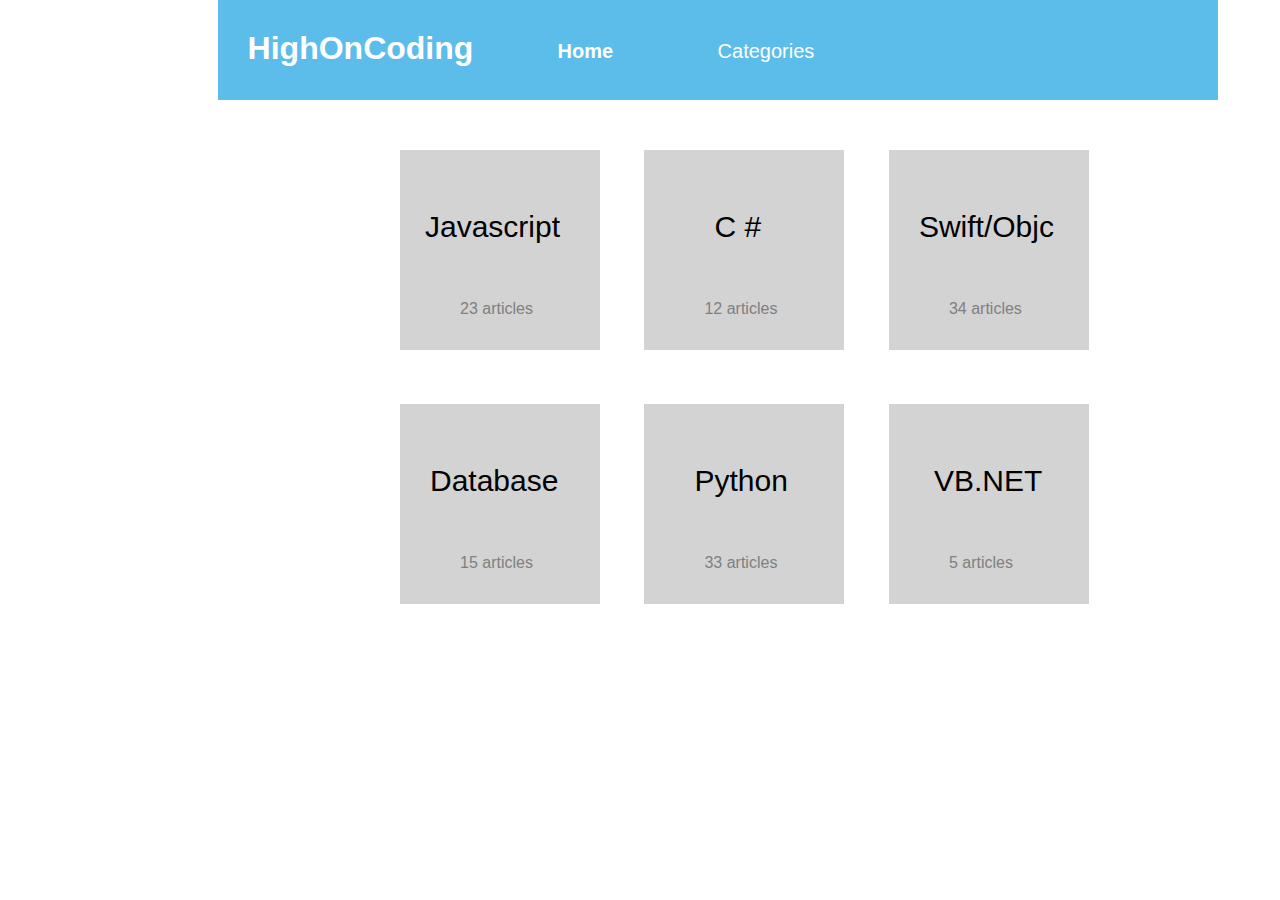
<file: HighOnCoding/categories.html>
<!DOCTYPE html>

<head>
    <meta charset="utf-8">
    <meta http-equiv="X-UA-Compatible" content="IE=edge">
    <title></title>
    <meta name="description" content="">
    <meta name="viewport" content="width=device-width, initial-scale=1">
    <link rel="stylesheet" href="style.css">
</head>

<body>

    <div class="blue-box">
        <h1 class="inline-block-one">HighOnCoding</h1>
        <h3 class="inline-block-two">Home</h3>
        <p class="inline-block-three">Categories</p>
    </div>


    <!-- First Row Of Boxes-->


    <div class="square-box-javascript">
        <p class="box-h1-javascript">Javascript</p>
        <p class="box-p-javascript">23 articles</p>
    </div>

    <div class="square-box-c">
        <p class="box-h1-c">C #</p>
        <p class="box-p-c">12 articles</p>
    </div>

    <div class="square-box-swift">
        <p class="box-h1-swift">Swift/Objc</p>
        <p class="box-p-swift">34 articles</p>
    </div>

    <!-- Second Row Of Boxes-->

    <div class="square-box-database">
        <p class="box-h1-database">Database</p>
        <p class="box-p-database">15 articles</p>
    </div>

    <div class="square-box-python">
        <p class="box-h1-python">Python</p>
        <p class="box-p-python">33 articles</p>
    </div>

    <div class="square-box-vb">
        <p class="box-h1-vb">VB.NET</p>
        <p class="box-p-vb">5 articles</p>
    </div>


</body>

</html>
</file>
<file: style.css>
*{
    margin:0;
    padding:0;
    border:0;
    }
p{
    text-indent: 20px;
    padding: 10px 0 10px 0;
}

a {
    text-decoration: none;
}

.houston-logo {
    width: 15%;
}

.nav-bar{
    background-color: #BE2625;
    color: white;
}

ul {
    list-style-type: none;
    margin: 0;
    padding: 0;
    overflow: hidden;
    background-color: red;
  }
  
  li {
    float: left;
  }
  
  li a {
    display: block;
    color: white;
    text-align: center;
    font-size: 20px;
    padding: 20px 30px;
    margin: 0 0 0 100px;
    text-decoration: none;
  }
  
  li a:hover {
    background-color: #111;
  }

.title {
    text-align: center;
    font-family: 'Bangers', cursive;
    font-size: 75px;
    padding: 50px;
}

.video {
    text-align: center;
}

.about-div{
    padding: 10px 60px 10px 60px;
}

footer {
    background-color: red; 
    color: white;
    text-align: center;
    padding: 15px
}

.website-link{
    color: white;
}

.website-link:hover{
    color: black;
}

.photo-div{
    text-align: center;
}

.nav-photo-div{
    text-align: center;
    padding: 15px;
}

.nav-photo{
    max-width: 15%;
    height: auto;
}

.photo{
    max-width: 50%;
    height: auto;
}

.htown-photo{
    max-width: 100%;
    height: 560px;
}

.social-media-text{
    float: left;
    padding: 40px
}

.twitter-timeline{
    text-align: right;
}

.houston-maps{
    text-align: center;
    padding: 30px;
}
</file>
<file: HighOnCoding/style.css>
* {
    padding: 0px;
    margin: 0px;
    font-family: sans-serif
}

.blue-box{
    background-color: #5cbdea; 
    color: white;
    width: 1000px;
    height: 100px;
    position: relative;
    margin-left: 17%; 
}

.inline-block-one{
    display: inline-block;
    position: absolute;
    margin-top: 30px;
    margin-left: 30px;
}

.inline-block-two{
    display: inline-block;
    position: absolute;
    margin-top: 40px;
    margin-left: 340px;
    font-size: 20px;
}

.inline-block-three{
    display: inline-block;
    position: absolute;
    margin-top: 40px;
    margin-left: 500px;
    font-size: 20px;
}

.gray-box{
    background-color: lightgray; 
    color: #808080;
    width: 900px;
    height: 140px;
    position: relative;
    margin-left: 20%; 
    margin-top: 20px;  
}

.curse{
    position: absolute;
    margin-top: 10px;
    margin-left: 16px;
    font-size: 25px;
}

.gray-p{
    position: absolute;
    margin-top: 70px;
    margin-left: 20px;
    
}

.section{
    color: #808080;
    width: 900px;
    height: 140px;
    position: relative;
    margin-left: 20%; 
    margin-top: 15px;  
}

.section-title{
   position: absolute;
   margin-top: 10px;
   margin-left: 10px; 
   color: blue;
   
}

.watchkit-p{
    position: absolute;
    margin-top: 50px;
    margin-left: 10px; 
 }

 .yellow-div{
    width: 100%;
    height: 22px;
    position: absolute;
    margin-top: 120px;
    background-color: #FF8C00;
 }

 .inline-block{
     display: inline-block;
     margin-top: 3px; 
     margin-left: 10px;
     color: white;
 }

 /* First Row Of Grey Boxes */

 .square-box-javascript{
     background-color: lightgray;
     height: 200px;
     width: 200px;
     position: relative;
     margin-top: 50px;
     margin-left: 400px;
     display: inline-block;
 }

 .box-h1-javascript{
    position: absolute;
    margin-top: 60px;
    margin-left: 25px;
    font-size: 30px;
 }

 .box-p-javascript{
    position: absolute;
    margin-top: 150px;
    margin-left: 60px;
    color: #808080;
}

 .square-box-c{
    background-color: lightgray;
    height: 200px;
    width: 200px;
    position: relative;
    margin-top: 50px;
    margin-left: 40px;
    display: inline-block;
}

.box-h1-c{
    position: absolute;
    margin-top: 60px;
    margin-left: 70px;
    font-size: 30px;
 }

 .box-p-c{
    position: absolute;
    margin-top: 150px;
    margin-left: 60px;
    color: #808080; 
}

.square-box-swift{
    background-color: lightgray;
    height: 200px;
    width: 200px;
    position: relative;
    margin-top: 50px;
    margin-left: 40px;
    display: inline-block;
}

.box-h1-swift{
    position: absolute;
    margin-top: 60px;
    margin-left: 30px;
    font-size: 30px;
 }

 .box-p-swift{
    position: absolute;
    margin-top: 150px;
    margin-left: 60px;
    color: #808080;
}

/* Second Row Of Grey Boxes */

.square-box-database{
    background-color: lightgray;
    height: 200px;
    width: 200px;
    position: relative;
    margin-top: 50px;
    margin-left: 400px;
    display: inline-block;
}

.box-h1-database{
    position: absolute;
    margin-top: 60px;
    margin-left: 30px;
    font-size: 30px;
 }

 .box-p-database{
    position: absolute;
    margin-top: 150px;
    margin-left: 60px;
    color: #808080;
}

.square-box-python{
    background-color: lightgray;
    height: 200px;
    width: 200px;
    position: relative;
    margin-top: 50px;
    margin-left: 40px;
    display: inline-block;
}

.box-h1-python{
    position: absolute;
    margin-top: 60px;
    margin-left: 50px;
    font-size: 30px;
 }

 .box-p-python{
    position: absolute;
    margin-top: 150px;
    margin-left: 60px;
    color: #808080;
}

.square-box-vb{
    background-color: lightgray;
    height: 200px;
    width: 200px;
    position: relative;
    margin-top: 50px;
    margin-left: 40px;
    display: inline-block;
}

.box-h1-vb{
    position: absolute;
    margin-top: 60px;
    margin-left: 45px;
    font-size: 30px;
 }

 .box-p-vb{
    position: absolute;
    margin-top: 150px;
    margin-left: 60px;
    color: #808080;
}
</file>
<file: css-box-dev-tools/margin-padding/styles.css>
body {
    background-color: black;
}

.deal{
    width: 50px;
    height: 50px;
    background-color: Teal;
    margin: 10px;
    padding: 10px;
    text-align: center;
}

.buy-one-deal{
    width: 50px;
    height: 50px;
    background-color: red;
    margin:10px;
    padding: 20px;
    text-align: center;
}
</file>
<file: css-box-dev-tools/postioning/styles.css>
body {
    background: gray;
}

.banner {
    width: 100%;
    height: 60px;
    background-color: green;
    text-align: center;
    color: white;
    position: fixed;
}
</file>
